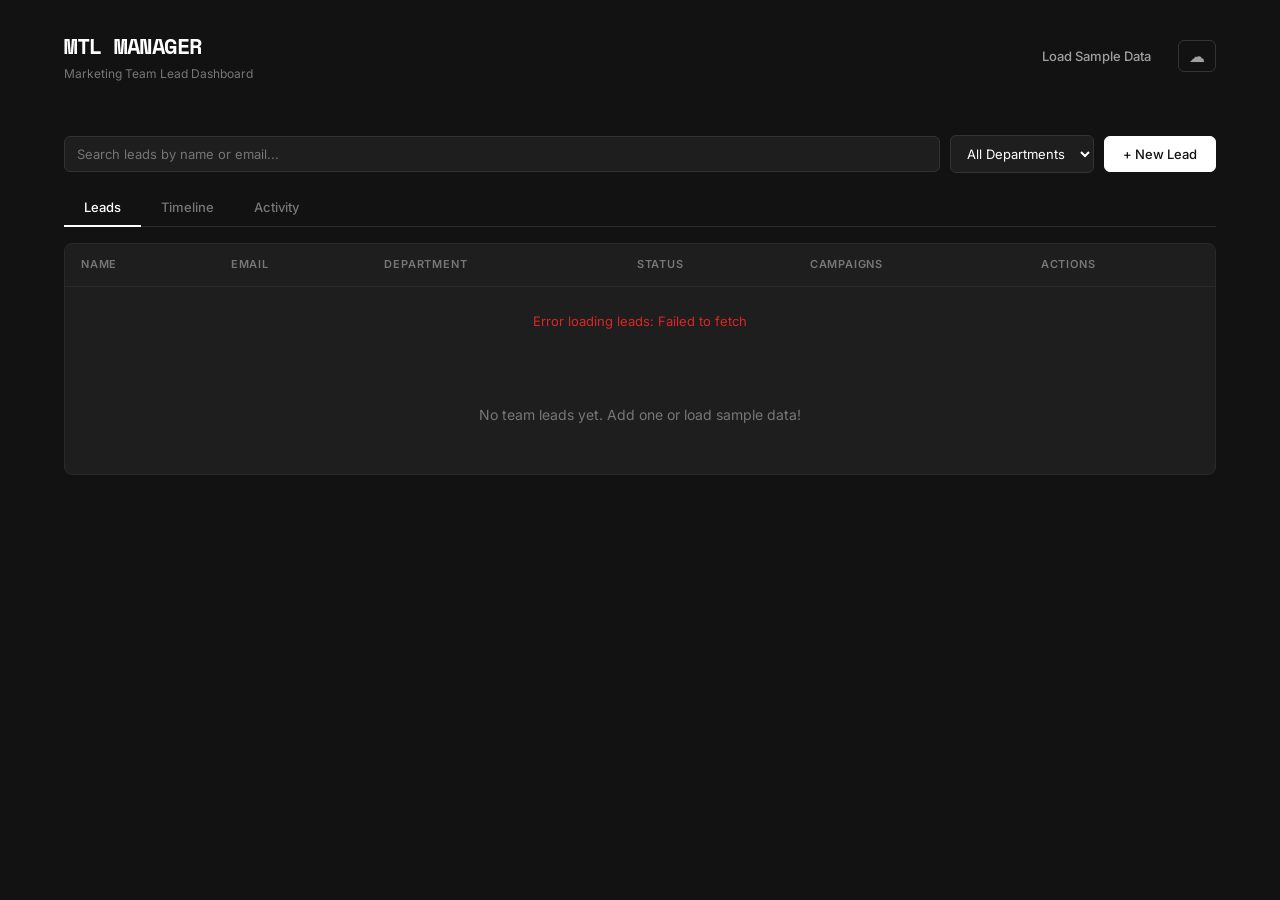
<file: frontend/index.html>
<!DOCTYPE html>
<html lang="en">
<head>
    <meta charset="UTF-8">
    <meta name="viewport" content="width=device-width, initial-scale=1.0">
    <title>Marketing Team Lead Manager</title>
    <link rel="preconnect" href="https://fonts.googleapis.com">
    <link rel="preconnect" href="https://fonts.gstatic.com" crossorigin>
    <link href="https://fonts.googleapis.com/css2?family=Inter:opsz@14..32&family=Space+Mono:wght@400;700&display=swap" rel="stylesheet">
    <link rel="stylesheet" href="style.css">
    <script>
      window.API_URL = (window.location.hostname === '127.0.0.1' || window.location.hostname === 'localhost')
        ? 'http://127.0.0.1:8000'
        : 'https://mtl-management-system.onrender.com';
    </script>
</head>
<body>
    <div class="app">
        <header>
            <div class="header-left">
                <h1>MTL Manager</h1>
                <span class="header-sub">Marketing Team Lead Dashboard</span>
            </div>
            <div class="header-actions">
                <button class="btn btn-ghost" onclick="seedData()">Load Sample Data</button>
                <button class="btn btn-icon theme-toggle" onclick="toggleTheme()" title="Toggle dark mode">
                    <span id="themeIcon">&#9790;</span>
                </button>
            </div>
        </header>

        <section id="summary" class="summary-row"></section>

        <section class="toolbar">
            <input type="text" id="searchInput" placeholder="Search leads by name or email..." oninput="renderLeads()">
            <select id="deptFilter" onchange="renderLeads()">
                <option value="">All Departments</option>
                <option value="Social Media">Social Media</option>
                <option value="Email Marketing">Email Marketing</option>
                <option value="Content">Content</option>
                <option value="Paid Ads">Paid Ads</option>
                <option value="SEO">SEO</option>
                <option value="General">General</option>
            </select>
            <button class="btn btn-primary" onclick="openAddLeadModal()">+ New Lead</button>
        </section>

        <div class="tabs">
            <button class="tab tab-active" onclick="switchTab('leads')" id="tab-leads">Leads</button>
            <button class="tab" onclick="switchTab('timeline')" id="tab-timeline">Timeline</button>
            <button class="tab" onclick="switchTab('activity')" id="tab-activity">Activity</button>
        </div>

        <section id="view-leads" class="view view-active">
            <section class="leads-section">
                <table id="leadsTable">
                    <thead>
                        <tr>
                            <th>Name</th>
                            <th>Email</th>
                            <th>Department</th>
                            <th>Status</th>
                            <th>Campaigns</th>
                            <th>Actions</th>
                        </tr>
                    </thead>
                    <tbody id="leadsBody"></tbody>
                </table>
                <p id="emptyState" class="empty-state">No team leads yet. Add one or load sample data!</p>
            </section>
        </section>

        <section id="view-timeline" class="view">
            <div class="timeline-container" id="timelineContainer">
                <p class="empty-state">Loading timeline...</p>
            </div>
        </section>

        <section id="view-activity" class="view">
            <div class="activity-container" id="activityContainer">
                <p class="empty-state">Loading activity log...</p>
            </div>
        </section>
    </div>

    <div id="leadModal" class="modal">
        <div class="modal-content">
            <span class="close" onclick="closeModal('leadModal')">&times;</span>
            <h2 id="leadModalTitle">Add Team Lead</h2>
            <form id="leadForm" onsubmit="saveLead(event)" novalidate>
                <input type="hidden" id="leadId">
                <div class="field-group">
                    <label>Name <span class="required">*</span></label>
                    <input type="text" id="leadName" placeholder="e.g. Alice Johnson" required>
                    <span class="field-error" id="leadName-error"></span>
                </div>
                <div class="field-group">
                    <label>Email <span class="required">*</span></label>
                    <input type="email" id="leadEmail" placeholder="e.g. alice@company.com" required>
                    <span class="field-error" id="leadEmail-error"></span>
                </div>
                <div class="field-group">
                    <label>Phone</label>
                    <input type="text" id="leadPhone" placeholder="e.g. 555-0101">
                    <span class="field-error" id="leadPhone-error"></span>
                </div>
                <div class="field-group">
                    <label>Department <span class="required">*</span></label>
                    <select id="leadDepartment" required>
                        <option value="">Select a department...</option>
                        <option value="Social Media">Social Media</option>
                        <option value="Email Marketing">Email Marketing</option>
                        <option value="Content">Content</option>
                        <option value="Paid Ads">Paid Ads</option>
                        <option value="SEO">SEO</option>
                        <option value="General">General</option>
                    </select>
                    <span class="field-error" id="leadDepartment-error"></span>
                </div>
                <div class="field-group checkbox-group">
                    <label class="checkbox-label">
                        <input type="checkbox" id="leadActive" checked>
                        <span class="checkbox-custom"></span>
                        Active
                    </label>
                </div>
                <div class="form-actions">
                    <button type="button" class="btn btn-secondary" onclick="closeModal('leadModal')">Cancel</button>
                    <button type="submit" class="btn btn-primary">Save</button>
                </div>
            </form>
        </div>
    </div>

    <div id="campaignModal" class="modal">
        <div class="modal-content">
            <span class="close" onclick="closeModal('campaignModal')">&times;</span>
            <h2 id="campaignModalTitle">Add Campaign</h2>
            <form id="campaignForm" onsubmit="saveCampaign(event)" novalidate>
                <input type="hidden" id="campaignId">
                <input type="hidden" id="campaignLeadId">

                <div class="field-group">
                    <label>Campaign Name <span class="required">*</span></label>
                    <input type="text" id="campaignName" placeholder="e.g. Summer Sale Social" required>
                    <span class="field-error" id="campaignName-error"></span>
                </div>

                <div class="field-row">
                    <div class="field-group">
                        <label>Campaign Type <span class="required">*</span></label>
                        <select id="campaignType" required>
                            <option value="">Select...</option>
                            <option value="Social">Social</option>
                            <option value="Email">Email</option>
                            <option value="PPC">PPC</option>
                            <option value="SEO">SEO</option>
                            <option value="Content">Content</option>
                            <option value="Other">Other</option>
                        </select>
                        <span class="field-error" id="campaignType-error"></span>
                    </div>
                    <div class="field-group">
                        <label>Channel <span class="required">*</span></label>
                        <select id="campaignChannel" required>
                            <option value="">Select...</option>
                            <option value="Facebook">Facebook</option>
                            <option value="Instagram">Instagram</option>
                            <option value="LinkedIn">LinkedIn</option>
                            <option value="Twitter/X">Twitter/X</option>
                            <option value="Google">Google</option>
                            <option value="Email">Email</option>
                            <option value="Organic">Organic</option>
                            <option value="Other">Other</option>
                        </select>
                        <span class="field-error" id="campaignChannel-error"></span>
                    </div>
                </div>

                <div class="field-group">
                    <label>Description</label>
                    <textarea id="campaignDescription" rows="3" placeholder="Brief description of the campaign..."></textarea>
                </div>

                <div class="field-row">
                    <div class="field-group">
                        <label>Status <span class="required">*</span></label>
                        <select id="campaignStatus" required>
                            <option value="Planning">Planning</option>
                            <option value="In Progress">In Progress</option>
                            <option value="Review">Review</option>
                            <option value="Completed">Completed</option>
                            <option value="On Hold">On Hold</option>
                        </select>
                        <span class="field-error" id="campaignStatus-error"></span>
                    </div>
                    <div class="field-group">
                        <label>Progress <span class="required">*</span></label>
                        <input type="number" id="campaignProgress" min="0" max="100" placeholder="0-100" value="0" required>
                        <span class="field-error" id="campaignProgress-error"></span>
                    </div>
                </div>

                <div class="field-row">
                    <div class="field-group">
                        <label>Start Date <span class="required">*</span></label>
                        <input type="date" id="campaignStartDate" required>
                        <span class="field-error" id="campaignStartDate-error"></span>
                    </div>
                    <div class="field-group">
                        <label>Target End Date</label>
                        <input type="date" id="campaignEndDate">
                    </div>
                </div>

                <div class="form-actions">
                    <button type="button" class="btn btn-secondary" onclick="closeModal('campaignModal')">Cancel</button>
                    <button type="submit" class="btn btn-primary">Save</button>
                </div>
            </form>
        </div>
    </div>

    <div id="toast" class="toast"></div>

    <script src="script.js"></script>
</body>
</html>
</file>
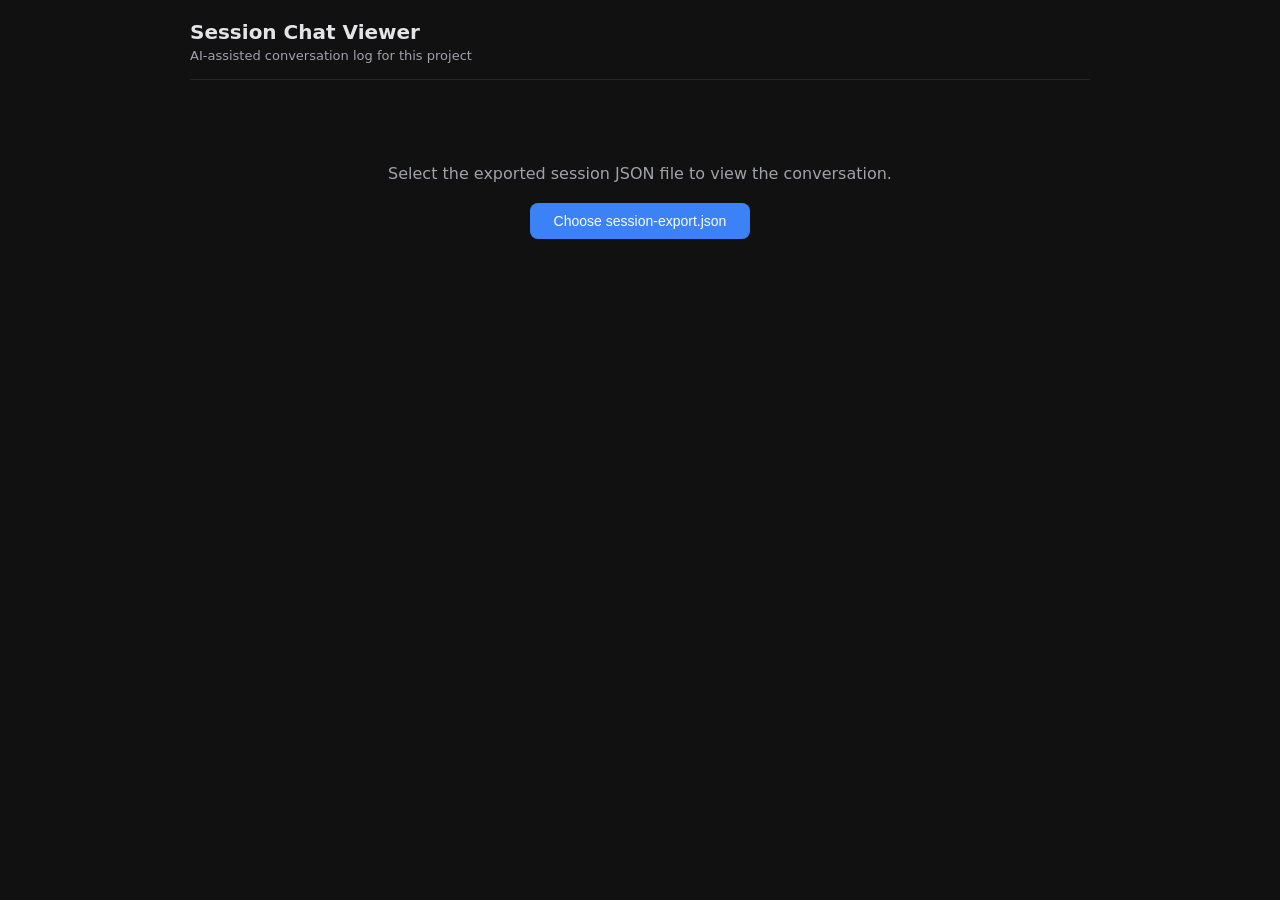
<file: session-viewer.html>
<!DOCTYPE html>
<html lang="en">
<head>
    <meta charset="UTF-8">
    <meta name="viewport" content="width=device-width, initial-scale=1.0">
    <title>Session Chat Viewer</title>
    <style>
        * { box-sizing: border-box; margin: 0; padding: 0; }
        body {
            font-family: system-ui, -apple-system, sans-serif;
            background: #111;
            color: #e4e4e7;
            padding: 20px;
        }
        .container {
            max-width: 900px;
            margin: 0 auto;
        }
        .header {
            margin-bottom: 24px;
            padding-bottom: 16px;
            border-bottom: 1px solid #27272a;
        }
        .header h1 {
            font-size: 20px;
            font-weight: 700;
            margin-bottom: 4px;
        }
        .header .meta {
            font-size: 13px;
            color: #a1a1aa;
        }
        .stats {
            display: flex;
            gap: 16px;
            margin-bottom: 24px;
            flex-wrap: wrap;
        }
        .stat {
            background: #1a1a2e;
            padding: 12px 16px;
            border-radius: 8px;
            border: 1px solid #27272a;
            font-size: 13px;
        }
        .stat strong { display: block; font-size: 22px; }
        .stat span { color: #a1a1aa; font-size: 11px; }
        .chat { display: flex; flex-direction: column; gap: 12px; }
        .message {
            display: flex;
            flex-direction: column;
            max-width: 80%;
        }
        .message.user { align-self: flex-end; }
        .message.assistant { align-self: flex-start; }
        .bubble {
            padding: 12px 16px;
            border-radius: 12px;
            font-size: 14px;
            line-height: 1.6;
            white-space: pre-wrap;
            overflow-wrap: break-word;
        }
        .message.user .bubble {
            background: #3b82f6;
            color: #fff;
            border-bottom-right-radius: 4px;
        }
        .message.assistant .bubble {
            background: #1e1e2e;
            color: #e4e4e7;
            border: 1px solid #27272a;
            border-bottom-left-radius: 4px;
        }
        .msg-info {
            font-size: 11px;
            color: #71717a;
            margin: 4px 8px;
            display: flex;
            gap: 8px;
        }
        .message.assistant .msg-info { justify-content: flex-start; }
        .message.user .msg-info { justify-content: flex-end; }
        .tool-call {
            background: #18181b;
            border: 1px solid #27272a;
            border-radius: 8px;
            margin-top: 6px;
            font-size: 13px;
        }
        .tool-call summary {
            padding: 8px 12px;
            cursor: pointer;
            color: #a1a1aa;
            font-size: 12px;
        }
        .tool-call pre {
            padding: 8px 12px;
            font-size: 12px;
            overflow-x: auto;
            color: #d4d4d8;
            border-top: 1px solid #27272a;
            background: #09090b;
            border-radius: 0 0 8px 8px;
        }
        .reasoning-toggle {
            cursor: pointer;
            color: #a1a1aa;
            font-size: 12px;
            padding: 4px 0;
            user-select: none;
        }
        .reasoning-toggle:hover { color: #e4e4e7; }
        .reasoning-text {
            display: none;
            padding: 8px 12px;
            margin-top: 4px;
            background: #09090b;
            border: 1px solid #27272a;
            border-radius: 6px;
            font-size: 12px;
            color: #a1a1aa;
            line-height: 1.5;
            white-space: pre-wrap;
        }
        .reasoning-text.open { display: block; }
        .empty { text-align: center; padding: 40px; color: #71717a; }
        .load-btn {
            display: block;
            margin: 20px auto;
            padding: 10px 24px;
            background: #3b82f6;
            color: #fff;
            border: none;
            border-radius: 8px;
            font-size: 14px;
            cursor: pointer;
        }
        .load-btn:hover { background: #2563eb; }
        input[type="file"] { display: none; }
        .hidden-data { display: none; }
        @media (max-width: 640px) {
            .message { max-width: 100%; }
        }
    </style>
</head>
<body>
    <div class="container">
        <div class="header">
            <h1>Session Chat Viewer</h1>
            <div class="meta">AI-assisted conversation log for this project</div>
        </div>
        <div class="status" id="status"></div>
        <div id="chat" class="chat">
            <div class="empty" style="padding:60px 40px;">
                <p style="margin-bottom:20px; color:#a1a1aa;">Select the exported session JSON file to view the conversation.</p>
                <button class="load-btn" onclick="document.getElementById('fileInput').click()">Choose session-export.json</button>
                <input type="file" id="fileInput" accept=".json">
            </div>
        </div>
    </div>

    <script>
        document.addEventListener('change', function(e) {
            if (e.target.id !== 'fileInput') return;
            var file = e.target.files[0];
            if (!file) return;
            var reader = new FileReader();
            reader.onload = function(ev) {
                try {
                    var data = JSON.parse(ev.target.result);
                    renderChat(data);
                } catch (err) {
                    document.getElementById('chat').innerHTML = '<div class="empty">Error parsing JSON: ' + err.message + '</div>';
                }
            };
            reader.readAsText(file);
        });

        function fmtTime(ts) {
            var d = new Date(ts);
            return d.toLocaleTimeString('en-US', { hour: '2-digit', minute: '2-digit' }) + ' ' +
                   d.toLocaleDateString('en-US', { month: 'short', day: 'numeric' });
        }

        function renderChat(data) {
            var messages = data.messages || [];
            var info = data.info || {};
            var chatEl = document.getElementById('chat');
            var statusEl = document.getElementById('status');

            if (messages.length === 0) {
                chatEl.innerHTML = '<div class="empty">No messages in this session.</div>';
                statusEl.textContent = '0 messages';
                return;
            }

            var userCount = messages.filter(function(m) { return m.info && m.info.role === 'user'; }).length;
            var asstCount = messages.filter(function(m) { return m.info && m.info.role === 'assistant'; }).length;
            var model = info.model || {};
            var modelName = (model.modelID || 'unknown');

            statusEl.innerHTML =
                '<div class="stats">' +
                    '<div class="stat"><strong>' + messages.length + '</strong><span>total messages</span></div>' +
                    '<div class="stat"><strong>' + userCount + '</strong><span>user</span></div>' +
                    '<div class="stat"><strong>' + asstCount + '</strong><span>assistant</span></div>' +
                    '<div class="stat"><strong style="font-size:14px;">' + escapeHtml(modelName) + '</strong><span>model</span></div>' +
                '</div>';

            var html = '';
            for (var i = 0; i < messages.length; i++) {
                var msg = messages[i];
                if (!msg.info) continue;
                var role = msg.info.role || 'unknown';
                var time = msg.info.time ? msg.info.time.created : null;
                var agent = msg.info.agent || '';
                var parts = msg.parts || [];

                var textParts = [];
                var reasoningParts = [];
                var toolParts = [];

                for (var j = 0; j < parts.length; j++) {
                    var p = parts[j];
                    if (p.type === 'text' && p.text) textParts.push(p.text);
                    else if (p.type === 'reasoning' && p.text) reasoningParts.push(p.text);
                    else if (p.type === 'tool') toolParts.push(JSON.stringify(p, null, 2).slice(0, 2000));
                }

                var fullText = textParts.join('\n\n');
                var timeStr = time ? fmtTime(time) : '';
                var agentLabel = agent ? ' via ' + agent : '';
                var msgId = msg.info.id || 'msg-' + i;

                if (role === 'user') {
                    html +=
                        '<div class="message user">' +
                            '<div class="bubble">' + (fullText ? escapeHtml(fullText) : '<em style="color:#a1a1aa">(upload or empty)</em>') + '</div>' +
                            '<div class="msg-info">' + timeStr + agentLabel + '</div>' +
                        '</div>';
                } else if (role === 'assistant') {
                    var body = '';

                    if (fullText) {
                        body += '<div class="bubble">' + escapeHtml(fullText) + '</div>';
                    }

                    for (var r = 0; r < reasoningParts.length; r++) {
                        var rid = msgId + '-r-' + r;
                        body +=
                            '<div class="reasoning-toggle" onclick="document.getElementById(\'' + rid + '\').classList.toggle(\'open\')">&#128300; Show reasoning (' + reasoningParts[r].length + ' chars)</div>' +
                            '<div class="reasoning-text" id="' + rid + '">' + escapeHtml(reasoningParts[r]) + '</div>';
                    }

                    for (var t = 0; t < toolParts.length; t++) {
                        var tid = msgId + '-t-' + t;
                        body +=
                            '<details class="tool-call">' +
                                '<summary>&#128295; Tool call' + (toolParts.length > 1 ? ' #' + (t+1) : '') + '</summary>' +
                                '<pre>' + escapeHtml(toolParts[t]) + '</pre>' +
                            '</details>';
                    }

                    if (!body) {
                        body = '<div class="bubble"><em style="color:#a1a1aa">(no text response)</em></div>';
                    }

                    html +=
                        '<div class="message assistant">' +
                            body +
                            '<div class="msg-info">' + timeStr + agentLabel + '</div>' +
                        '</div>';
                }
            }

            chatEl.innerHTML = html;
            setTimeout(function() { chatEl.scrollIntoView({ behavior: 'smooth', block: 'end' }); }, 100);
        }

        function escapeHtml(str) {
            if (!str) return '';
            return str.replace(/&/g, '&amp;').replace(/</g, '&lt;').replace(/>/g, '&gt;').replace(/"/g, '&quot;');
        }
    </script>
</body>
</html>
</file>
<file: frontend/style.css>
:root {
    --bg: #fafafa;
    --fg: #000000;
    --surface: #ffffff;
    --surface-hover: #f5f5f5;
    --border: #e0e0e0;
    --border-light: #f0f0f0;
    --text-secondary: #6b6b6b;
    --text-muted: #9e9e9e;
    --primary: #1a1a1a;
    --primary-hover: #333333;
    --danger: #dc2626;
    --danger-hover: #b91c1c;
    --success: #16a34a;
    --overlay: rgba(0, 0, 0, 0.35);
    --shadow: 0 1px 3px rgba(0,0,0,0.04), 0 1px 2px rgba(0,0,0,0.06);
    --shadow-md: 0 4px 12px rgba(0,0,0,0.08);
    --radius: 8px;
    --radius-sm: 6px;
}

html.dark-mode {
    --bg: #121212;
    --fg: #ffffff;
    --surface: #1e1e1e;
    --surface-hover: #2a2a2a;
    --border: #333333;
    --border-light: #2a2a2a;
    --text-secondary: #a0a0a0;
    --text-muted: #777777;
    --primary: #ffffff;
    --primary-hover: #e0e0e0;
    --overlay: rgba(0, 0, 0, 0.7);
    --shadow: 0 1px 3px rgba(0,0,0,0.2);
    --shadow-md: 0 4px 12px rgba(0,0,0,0.3);
}

@media (prefers-color-scheme: dark) {
    :root:not(.light-mode) {
        --bg: #121212;
        --fg: #ffffff;
        --surface: #1e1e1e;
        --surface-hover: #2a2a2a;
        --border: #333333;
        --border-light: #2a2a2a;
        --text-secondary: #a0a0a0;
        --text-muted: #777777;
        --primary: #ffffff;
        --primary-hover: #e0e0e0;
        --overlay: rgba(0, 0, 0, 0.7);
        --shadow: 0 1px 3px rgba(0,0,0,0.2);
        --shadow-md: 0 4px 12px rgba(0,0,0,0.3);
    }
}

*, *::before, *::after {
    box-sizing: border-box;
    margin: 0;
    padding: 0;
}

body {
    font-family: 'Inter', -apple-system, BlinkMacSystemFont, sans-serif;
    background: var(--bg);
    color: var(--fg);
    line-height: 1.6;
    transition: background 0.2s, color 0.2s;
    -webkit-font-smoothing: antialiased;
}

.app {
    max-width: 1200px;
    margin: 0 auto;
    padding: 28px 24px;
}

/* --- Header --- */
header {
    display: flex;
    justify-content: space-between;
    align-items: center;
    margin-bottom: 28px;
}

.header-left h1 {
    font-family: 'Space Mono', monospace;
    font-size: 22px;
    font-weight: 700;
    letter-spacing: -0.5px;
    text-transform: uppercase;
}

.header-sub {
    font-size: 12px;
    color: var(--text-muted);
    display: block;
    margin-top: 1px;
}

.header-actions {
    display: flex;
    gap: 8px;
    align-items: center;
}

/* --- Summary Row --- */
.summary-row {
    display: grid;
    grid-template-columns: 1fr 280px;
    gap: 20px;
    margin-bottom: 24px;
}

@media (max-width: 768px) {
    .summary-row {
        grid-template-columns: 1fr;
    }
}

.summary-cards {
    display: grid;
    grid-template-columns: repeat(auto-fit, minmax(120px, 1fr));
    gap: 12px;
}

.summary-card {
    background: var(--surface);
    border: 1px solid var(--border-light);
    border-radius: var(--radius);
    padding: 16px 18px;
    transition: border-color 0.15s;
}

.summary-card .value {
    font-family: 'Space Mono', monospace;
    font-size: 26px;
    font-weight: 700;
    line-height: 1.2;
}

.summary-card .label {
    font-size: 12px;
    color: var(--text-secondary);
    margin-top: 2px;
}

/* --- Chart --- */
.chart-card {
    background: var(--surface);
    border: 1px solid var(--border-light);
    border-radius: var(--radius);
    padding: 16px 18px;
    display: flex;
    flex-direction: column;
    align-items: center;
    justify-content: center;
}

.chart-card .chart-title {
    font-size: 12px;
    color: var(--text-secondary);
    font-weight: 500;
    margin-bottom: 8px;
    text-transform: uppercase;
    letter-spacing: 0.5px;
    align-self: flex-start;
}

#statusChart {
    max-width: 100%;
    height: auto;
}

.chart-legend {
    display: flex;
    flex-wrap: wrap;
    gap: 6px 14px;
    margin-top: 10px;
    justify-content: center;
}

.chart-legend-item {
    display: flex;
    align-items: center;
    gap: 5px;
    font-size: 11px;
    color: var(--text-secondary);
}

.legend-dot {
    width: 8px;
    height: 8px;
    border-radius: 50%;
    flex-shrink: 0;
}

.legend-value {
    font-family: 'Space Mono', monospace;
    color: var(--fg);
    font-weight: 600;
}

/* --- Toolbar --- */
.toolbar {
    display: flex;
    gap: 10px;
    margin-bottom: 16px;
    flex-wrap: wrap;
    align-items: center;
}

.toolbar input[type="text"],
.toolbar select {
    padding: 9px 12px;
    border: 1px solid var(--border);
    border-radius: var(--radius-sm);
    font-size: 13px;
    font-family: 'Inter', sans-serif;
    background: var(--surface);
    color: var(--fg);
    transition: border-color 0.15s;
}

.toolbar input[type="text"]:focus,
.toolbar select:focus {
    outline: none;
    border-color: var(--fg);
}

.toolbar input[type="text"] {
    flex: 1;
    min-width: 200px;
}

/* --- Buttons --- */
.btn {
    padding: 9px 18px;
    border: 1px solid transparent;
    border-radius: var(--radius-sm);
    font-size: 13px;
    font-weight: 500;
    font-family: 'Inter', sans-serif;
    cursor: pointer;
    transition: all 0.15s;
    display: inline-flex;
    align-items: center;
    gap: 5px;
}

.btn-primary {
    background: var(--primary);
    color: var(--bg);
    border-color: var(--primary);
}
.btn-primary:hover {
    background: var(--primary-hover);
    border-color: var(--primary-hover);
}

.btn-secondary {
    background: transparent;
    color: var(--text-secondary);
    border-color: var(--border);
}
.btn-secondary:hover {
    background: var(--surface-hover);
    color: var(--fg);
}

.btn-ghost {
    background: transparent;
    color: var(--text-secondary);
    border-color: transparent;
}
.btn-ghost:hover {
    background: var(--surface-hover);
    color: var(--fg);
}

.btn-danger {
    background: transparent;
    color: var(--danger);
    border-color: var(--border);
}
.btn-danger:hover {
    background: #fef2f2;
    border-color: var(--danger);
}

html.dark-mode .btn-danger:hover {
    background: rgba(220, 38, 38, 0.15);
}

.btn-icon {
    background: transparent;
    border: 1px solid var(--border);
    border-radius: var(--radius-sm);
    padding: 7px 10px;
    cursor: pointer;
    font-size: 13px;
    color: var(--text-secondary);
    transition: all 0.15s;
}
.btn-icon:hover {
    background: var(--surface-hover);
    color: var(--fg);
}

.btn-sm {
    padding: 6px 12px;
    font-size: 12px;
}

.theme-toggle {
    padding: 7px 10px;
    font-size: 16px;
    line-height: 1;
}

/* --- Table --- */
.leads-section {
    background: var(--surface);
    border: 1px solid var(--border-light);
    border-radius: var(--radius);
    overflow: hidden;
}

table {
    width: 100%;
    border-collapse: collapse;
}

thead th {
    background: var(--surface);
    text-align: left;
    padding: 12px 16px;
    font-size: 11px;
    font-weight: 600;
    color: var(--text-muted);
    text-transform: uppercase;
    letter-spacing: 0.8px;
    border-bottom: 1px solid var(--border-light);
}

tbody td {
    padding: 12px 16px;
    border-bottom: 1px solid var(--border-light);
    font-size: 13px;
    vertical-align: middle;
}

tbody tr:last-child td {
    border-bottom: none;
}

tbody tr.expandable {
    cursor: pointer;
}

tbody tr.expandable:hover {
    background: var(--surface-hover);
}

/* --- Badges --- */
.badge {
    display: inline-block;
    padding: 2px 10px;
    border-radius: 12px;
    font-size: 11px;
    font-weight: 500;
    letter-spacing: 0.2px;
}

.badge-active {
    background: #dcfce7;
    color: #166534;
}
.badge-inactive {
    background: #fee2e2;
    color: #991b1b;
}
.badge-planning {
    background: #fef3c7;
    color: #92400e;
}
.badge-in-progress {
    background: #dbeafe;
    color: #1e40af;
}
.badge-review {
    background: #e0e7ff;
    color: #3730a3;
}
.badge-completed {
    background: #dcfce7;
    color: #166534;
}
.badge-on-hold {
    background: #f3f4f6;
    color: #6b7280;
}

html.dark-mode .badge-active {
    background: rgba(22, 101, 52, 0.3);
    color: #86efac;
}
html.dark-mode .badge-inactive {
    background: rgba(153, 27, 27, 0.3);
    color: #fca5a5;
}
html.dark-mode .badge-planning {
    background: rgba(146, 64, 14, 0.3);
    color: #fcd34d;
}
html.dark-mode .badge-in-progress {
    background: rgba(30, 64, 175, 0.3);
    color: #93c5fd;
}
html.dark-mode .badge-review {
    background: rgba(55, 48, 163, 0.3);
    color: #a5b4fc;
}
html.dark-mode .badge-completed {
    background: rgba(22, 101, 52, 0.3);
    color: #86efac;
}
html.dark-mode .badge-on-hold {
    background: rgba(107, 114, 128, 0.3);
    color: #d1d5db;
}

/* --- Actions cell --- */
.actions-cell {
    display: flex;
    gap: 5px;
}

/* --- Progress bar --- */
.progress-bar {
    width: 80px;
    height: 4px;
    background: var(--border);
    border-radius: 2px;
    overflow: hidden;
    display: inline-block;
    vertical-align: middle;
    margin-right: 8px;
}

.progress-fill {
    height: 100%;
    background: var(--fg);
    border-radius: 2px;
    transition: width 0.3s;
}

.progress-text {
    font-size: 11px;
    color: var(--text-muted);
    font-family: 'Space Mono', monospace;
}

/* --- Expand --- */
.expand-indicator {
    display: inline-block;
    transition: transform 0.2s;
    margin-right: 6px;
    font-size: 10px;
    color: var(--text-muted);
}

.expand-indicator.open {
    transform: rotate(90deg);
}

.campaigns-subtable {
    display: none;
}

.campaigns-subtable.open {
    display: table-row;
}

.campaigns-td {
    padding: 0 !important;
}

.campaigns-content {
    width: 100%;
}

.campaigns-content {
    background: var(--surface);
}

.campaigns-content .campaign-header {
    padding: 12px 24px 4px 24px;
    display: flex;
    justify-content: space-between;
    align-items: center;
}

.campaigns-content .campaign-header span {
    font-weight: 600;
    font-size: 13px;
}

.campaigns-content .filter-bar {
    padding: 8px 24px;
    display: flex;
    gap: 8px;
    align-items: center;
    border-bottom: 1px solid var(--border-light);
}

.campaigns-content .filter-bar label {
    font-size: 11px;
    color: var(--text-muted);
    font-weight: 500;
}

.campaigns-content .filter-bar select {
    padding: 4px 8px;
    font-size: 12px;
    border: 1px solid var(--border);
    border-radius: 4px;
    background: var(--surface);
    color: var(--fg);
    font-family: 'Inter', sans-serif;
}

.campaigns-content .campaign-table {
    width: 100%;
}

.campaigns-content .campaign-table th {
    padding: 8px 12px;
    font-size: 11px;
}

.campaigns-content .campaign-table td {
    padding: 8px 12px;
    font-size: 12px;
}

/* --- Empty state --- */
.empty-state {
    text-align: center;
    padding: 48px 20px;
    color: var(--text-muted);
    font-size: 14px;
}

/* --- Modal --- */
.modal {
    display: none;
    position: fixed;
    inset: 0;
    background: var(--overlay);
    z-index: 1000;
    justify-content: center;
    align-items: center;
    backdrop-filter: blur(2px);
}

.modal.open {
    display: flex;
}

.modal-content {
    background: var(--surface);
    border: 1px solid var(--border);
    border-radius: 12px;
    padding: 28px;
    width: 90%;
    max-width: 520px;
    max-height: 90vh;
    overflow-y: auto;
    position: relative;
    box-shadow: var(--shadow-md);
}

.close {
    position: absolute;
    top: 16px;
    right: 20px;
    font-size: 22px;
    cursor: pointer;
    color: var(--text-muted);
    line-height: 1;
    transition: color 0.15s;
}
.close:hover {
    color: var(--fg);
}

.modal-content h2 {
    font-family: 'Space Mono', monospace;
    font-size: 17px;
    font-weight: 700;
    margin-bottom: 22px;
    letter-spacing: -0.3px;
}

/* --- Form --- */
.field-group {
    margin-bottom: 16px;
}

.field-group label {
    display: block;
    font-size: 12px;
    font-weight: 500;
    margin-bottom: 5px;
    color: var(--text-secondary);
}

.field-group .required {
    color: var(--danger);
}

.field-group input:not([type="checkbox"]),
.field-group select,
.field-group textarea {
    width: 100%;
    padding: 9px 12px;
    border: 1px solid var(--border);
    border-radius: var(--radius-sm);
    font-size: 13px;
    font-family: 'Inter', sans-serif;
    background: var(--surface);
    color: var(--fg);
    transition: border-color 0.15s;
}

.field-group input:focus,
.field-group select:focus,
.field-group textarea:focus {
    outline: none;
    border-color: var(--fg);
}

.field-group input::placeholder,
.field-group textarea::placeholder {
    color: var(--text-muted);
}

.field-group textarea {
    resize: vertical;
}

.field-group input.invalid,
.field-group select.invalid {
    border-color: var(--danger);
}

.field-error {
    display: block;
    font-size: 11px;
    color: var(--danger);
    margin-top: 3px;
    min-height: 0;
}

.field-row {
    display: grid;
    grid-template-columns: 1fr 1fr;
    gap: 14px;
}

@media (max-width: 500px) {
    .field-row {
        grid-template-columns: 1fr;
    }
}

.checkbox-group {
    margin-top: 4px;
}

.checkbox-label {
    display: inline-flex !important;
    align-items: center;
    gap: 8px;
    cursor: pointer;
    font-size: 13px !important;
    color: var(--fg) !important;
}

.checkbox-label input[type="checkbox"] {
    width: auto;
}

.form-actions {
    display: flex;
    gap: 10px;
    margin-top: 22px;
    justify-content: flex-end;
}

/* --- Toast --- */
.toast {
    position: fixed;
    bottom: 24px;
    right: 24px;
    padding: 12px 20px;
    border-radius: var(--radius-sm);
    font-size: 13px;
    font-weight: 500;
    color: white;
    z-index: 2000;
    opacity: 0;
    transition: opacity 0.25s, transform 0.25s;
    transform: translateY(10px);
    pointer-events: none;
}

.toast.show {
    opacity: 1;
    transform: translateY(0);
}

.toast.success {
    background: var(--success);
}

.toast.error {
    background: var(--danger);
}

/* --- Campaign section inner table --- */
.campaign-table-inner {
    width: 100%;
    table-layout: auto;
}
.campaign-table-inner thead th {
    padding: 8px 12px;
    font-size: 11px;
    background: var(--surface);
}
.campaign-table-inner tbody td {
    padding: 8px 12px;
    font-size: 12px;
}

/* --- Tabs --- */
.tabs {
    display: flex;
    gap: 0;
    margin-bottom: 16px;
    border-bottom: 1px solid var(--border-light);
}

.tab {
    padding: 10px 20px;
    background: none;
    border: none;
    border-bottom: 2px solid transparent;
    font-family: 'Inter', sans-serif;
    font-size: 13px;
    font-weight: 500;
    color: var(--text-muted);
    cursor: pointer;
    transition: all 0.15s;
    margin-bottom: -1px;
}

.tab:hover {
    color: var(--fg);
}

.tab-active {
    color: var(--fg);
    border-bottom-color: var(--fg);
}

.view {
    display: none;
}

.view-active {
    display: block;
}

/* --- Timeline --- */
.timeline-container {
    background: var(--surface);
    border: 1px solid var(--border-light);
    border-radius: var(--radius);
    overflow-x: auto;
    padding: 20px;
}

.timeline-header {
    display: flex;
    align-items: center;
    gap: 16px;
    margin-bottom: 16px;
}

.timeline-header h3 {
    font-family: 'Space Mono', monospace;
    font-size: 15px;
    font-weight: 700;
}

.timeline-scroll {
    min-width: 600px;
    position: relative;
}

.timeline-months {
    display: flex;
    border-bottom: 1px solid var(--border-light);
    margin-bottom: 4px;
    position: sticky;
    top: 0;
    background: var(--surface);
    z-index: 2;
}

.timeline-month {
    flex: 1;
    text-align: left;
    padding: 6px 4px 6px 0;
    font-size: 11px;
    font-weight: 600;
    color: var(--text-muted);
    text-transform: uppercase;
    letter-spacing: 0.5px;
    border-left: 1px solid var(--border-light);
}

.timeline-rows {
    position: relative;
}

.timeline-row {
    display: flex;
    align-items: center;
    height: 36px;
    position: relative;
}

.timeline-row-label {
    width: 180px;
    flex-shrink: 0;
    font-size: 12px;
    font-weight: 500;
    padding-right: 12px;
    overflow: hidden;
    line-height: 1.4;
}

.timeline-row-label > div {
    overflow: hidden;
    text-overflow: ellipsis;
    white-space: nowrap;
}

.timeline-track {
    flex: 1;
    height: 100%;
    position: relative;
    border-left: 1px solid var(--border-light);
}

.timeline-grid-line {
    position: absolute;
    top: 0;
    bottom: 0;
    width: 1px;
    background: var(--border-light);
    z-index: 0;
}

.timeline-bar {
    position: absolute;
    top: 8px;
    height: 20px;
    border-radius: 4px;
    z-index: 1;
    display: flex;
    align-items: center;
    padding: 0 8px;
    font-size: 10px;
    font-weight: 500;
    color: #fff;
    white-space: nowrap;
    overflow: hidden;
    text-overflow: ellipsis;
    min-width: 12px;
    cursor: default;
    transition: opacity 0.15s;
}

.timeline-bar:hover {
    opacity: 0.85;
}

.timeline-bar.planning { background: #f59e0b; }
.timeline-bar.in-progress { background: #3b82f6; }
.timeline-bar.review { background: #8b5cf6; }
.timeline-bar.completed { background: #22c55e; }
.timeline-bar.on-hold { background: #6b7280; }

.timeline-today-marker {
    position: absolute;
    top: 0;
    bottom: 0;
    width: 2px;
    background: var(--danger);
    z-index: 3;
    pointer-events: none;
}

.timeline-today-marker::before {
    content: 'Today';
    position: absolute;
    top: -18px;
    left: -16px;
    font-size: 9px;
    font-weight: 600;
    color: var(--danger);
    white-space: nowrap;
}

.timeline-today-marker::after {
    content: '';
    position: absolute;
    top: -4px;
    left: -4px;
    width: 10px;
    height: 10px;
    background: var(--danger);
    border-radius: 50%;
}

.timeline-empty {
    text-align: center;
    padding: 40px 20px;
    color: var(--text-muted);
    font-size: 14px;
}

/* --- Activity Log --- */
.activity-container {
    background: var(--surface);
    border: 1px solid var(--border-light);
    border-radius: var(--radius);
    overflow: hidden;
}

.activity-header {
    display: flex;
    justify-content: space-between;
    align-items: center;
    padding: 16px 20px;
    border-bottom: 1px solid var(--border-light);
}

.activity-header h3 {
    font-family: 'Space Mono', monospace;
    font-size: 15px;
    font-weight: 700;
}

.activity-list {
    padding: 0;
}

.activity-item {
    display: flex;
    align-items: flex-start;
    gap: 12px;
    padding: 12px 20px;
    border-bottom: 1px solid var(--border-light);
    font-size: 13px;
}

.activity-item:last-child {
    border-bottom: none;
}

.activity-icon {
    width: 28px;
    height: 28px;
    border-radius: 50%;
    display: flex;
    align-items: center;
    justify-content: center;
    font-size: 13px;
    flex-shrink: 0;
    margin-top: 1px;
}

.activity-icon.created { background: #dcfce7; color: #166534; }
.activity-icon.updated { background: #dbeafe; color: #1e40af; }
.activity-icon.deleted { background: #fee2e2; color: #991b1b; }

html.dark-mode .activity-icon.created { background: rgba(22,101,52,0.3); color: #86efac; }
html.dark-mode .activity-icon.updated { background: rgba(30,64,175,0.3); color: #93c5fd; }
html.dark-mode .activity-icon.deleted { background: rgba(153,27,27,0.3); color: #fca5a5; }

.activity-body {
    flex: 1;
    min-width: 0;
}

.activity-action {
    font-weight: 500;
}

.activity-action.created { color: #16a34a; }
.activity-action.updated { color: #2563eb; }
.activity-action.deleted { color: #dc2626; }

html.dark-mode .activity-action.created { color: #86efac; }
html.dark-mode .activity-action.updated { color: #93c5fd; }
html.dark-mode .activity-action.deleted { color: #fca5a5; }

.activity-entity {
    font-weight: 600;
}

.activity-details {
    font-size: 11px;
    color: var(--text-muted);
    margin-top: 1px;
}

.activity-time {
    font-size: 11px;
    color: var(--text-muted);
    white-space: nowrap;
    flex-shrink: 0;
    margin-top: 2px;
}

.activity-empty {
    text-align: center;
    padding: 40px 20px;
    color: var(--text-muted);
    font-size: 14px;
}

/* --- Scrollbar --- */
::-webkit-scrollbar {
    width: 6px;
    height: 6px;
}
::-webkit-scrollbar-track {
    background: transparent;
}
::-webkit-scrollbar-thumb {
    background: var(--border);
    border-radius: 3px;
}
::-webkit-scrollbar-thumb:hover {
    background: var(--text-muted);
}
</file>
